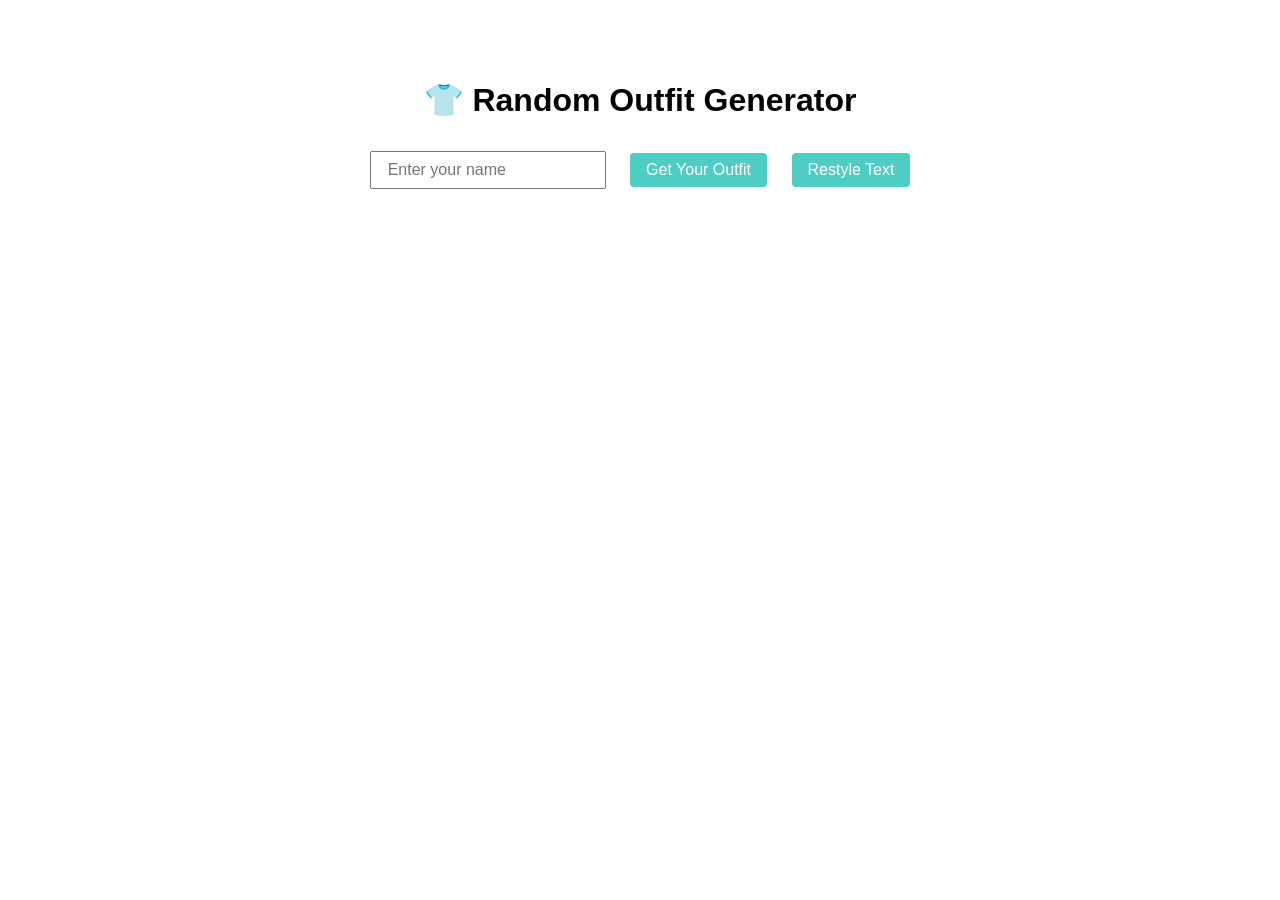
<file: index.html>
<!DOCTYPE html>
<html lang="en">
<head>
    <meta charset="UTF-8">
    <title>Random Outfit Generator</title>
    <link rel="stylesheet" href="styles.css">
</head>
<body>
    <h1>👕 Random Outfit Generator</h1>
    <div>
        <input type="text" id="nameInput" placeholder="Enter your name">
        <button onclick="generate()">Get Your Outfit</button>
        <button onclick="restyle()">Restyle Text</button>
    </div>
    <div id="output"></div>

    <script src="script.js"></script>
</body>
</html>
</file>
<file: styles.css>
body {
    font-family: Arial, sans-serif;
    max-width: 600px;
    margin: 40px auto;
    padding: 20px;
    text-align: center;
}

input, button {
    font-size: 16px;
    padding: 8px 16px;
    margin: 10px;
}

button {
    cursor: pointer;
    background-color: #4ECDC4;
    border: none;
    border-radius: 4px;
    color: white;
    transition: background-color 0.3s ease;
}

button:hover {
    background-color: #45B7D1;
}
</file>
